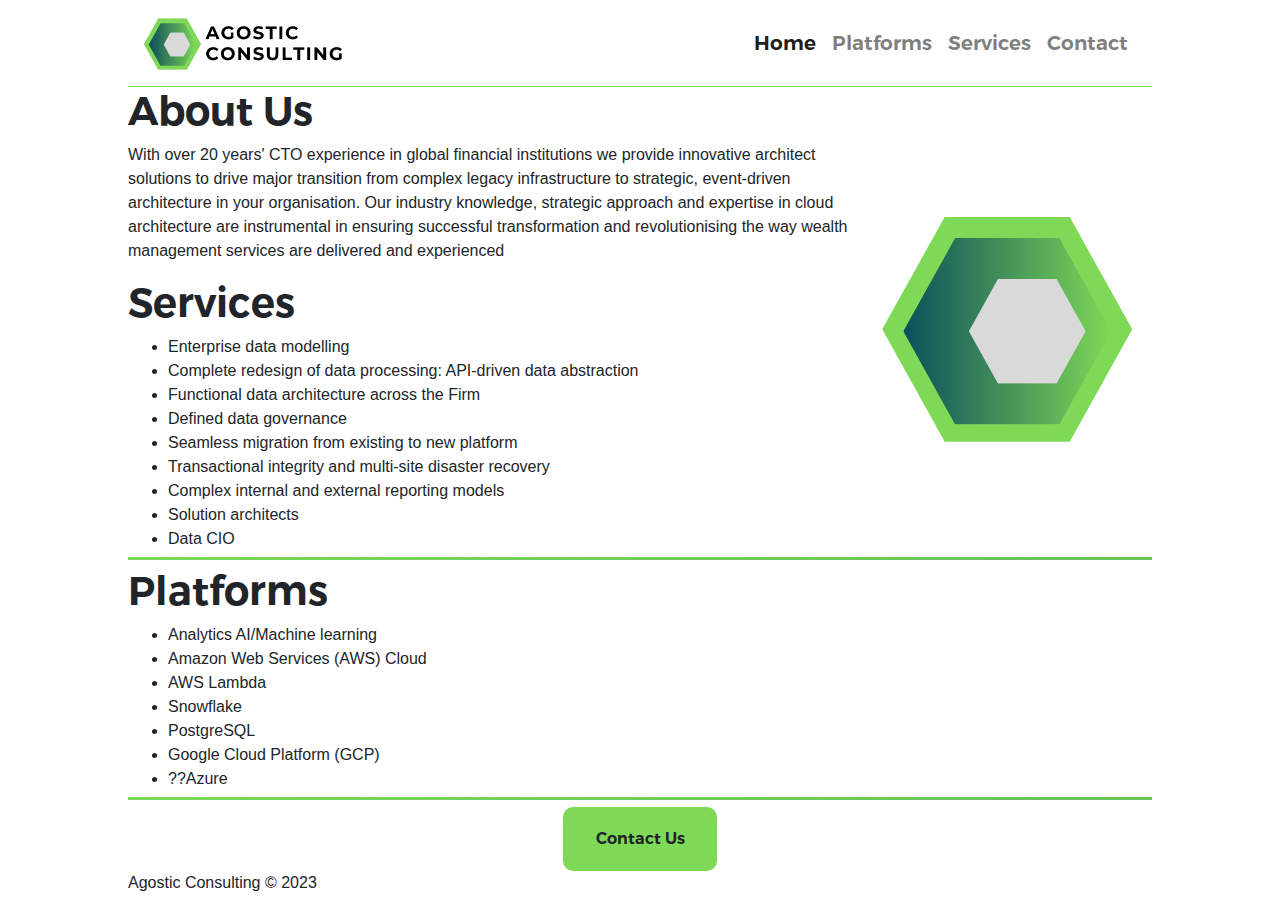
<file: index.html>
<html lang="en">
<head>
    <link rel="stylesheet" href="https://cdn.jsdelivr.net/npm/bootstrap@4.3.1/dist/css/bootstrap.min.css" integrity="sha384-ggOyR0iXCbMQv3Xipma34MD+dH/1fQ784/j6cY/iJTQUOhcWr7x9JvoRxT2MZw1T" crossorigin="anonymous">
    <script src="https://code.jquery.com/jquery-3.3.1.slim.min.js" integrity="sha384-q8i/X+965DzO0rT7abK41JStQIAqVgRVzpbzo5smXKp4YfRvH+8abtTE1Pi6jizo" crossorigin="anonymous"></script>
    <script src="https://cdn.jsdelivr.net/npm/popper.js@1.14.7/dist/umd/popper.min.js" integrity="sha384-UO2eT0CpHqdSJQ6hJty5KVphtPhzWj9WO1clHTMGa3JDZwrnQq4sF86dIHNDz0W1" crossorigin="anonymous"></script>
    <script src="https://cdn.jsdelivr.net/npm/bootstrap@4.3.1/dist/js/bootstrap.min.js" integrity="sha384-JjSmVgyd0p3pXB1rRibZUAYoIIy6OrQ6VrjIEaFf/nJGzIxFDsf4x0xIM+B07jRM" crossorigin="anonymous"></script>
    <script src="https://code.jquery.com/jquery-3.6.0.min.js"></script>
    <link rel="icon" href="./resources/images/logo/ag_logo_clear.svg">
    <link rel="stylesheet" type="text/css" href="css/style.css">
    <title>Agostic Consulting</title>
</head>


<div id="navigation"></div>
<div id="main" style="width:80%;margin:auto;">

    <div id="About" class="flex1 gradient-border-bottom">
        <div class="flex1-child">
            <h1 >About Us</h1>
            <p>
                With over 20 years' CTO experience in global financial institutions we provide innovative architect solutions to drive major transition from complex legacy infrastructure to strategic, event-driven architecture in your organisation.  Our industry knowledge, strategic approach and expertise in cloud architecture are instrumental in ensuring successful transformation and revolutionising the way wealth management services are delivered and experienced
            </p>
            <h1 id="Services">Services</h1>
<!--
Enterprise data modelling
Complete redesign of data processing: API-driven data abstraction
Functional data architecture across the Firm
Defined data governance
Seamless migration from existing to new platform
Transactional integrity and multi-site disaster recovery
Complex internal and external reporting models
Solution architects
Data CIO

-->        <ul>
                <li> Enterprise data modelling </li>
                <li> Complete redesign of data processing: API-driven data abstraction </li>
                <li> Functional data architecture across the Firm </li>
                <li> Defined data governance </li>
                <li> Seamless migration from existing to new platform </li>
                <li> Transactional integrity and multi-site disaster recovery </li>
                <li> Complex internal and external reporting models </li>
                <li> Solution architects </li>
                <li> Data CIO </li>
            </ul>








        </div>
        <img class="flex1-child" src="./resources/images/logo/ag_logo_clear.svg" >
    </div>
    <div id="Platforms" class="row-layout gradient-border-bottom">
        <h1 style="font-family:truenoSB;">Platforms</h1>
        <!--
            Analytics AI/Machine learning
            Amazon Web Services (AWS) Cloud
            AWS Lambda
            Snowflake
            PostgreSQL
            Google Cloud Platform (GCP)
            ??Azure
        -->
        <ul>
            <li> Analytics AI/Machine learning </li>
            <li> Amazon Web Services (AWS) Cloud </li>
            <li> AWS Lambda </li>
            <li> Snowflake </li>
            <li> PostgreSQL </li>
            <li> Google Cloud Platform (GCP) </li>
            <li> ??Azure </li>
        </ul>





    </div>
    <!--
    <div id="Services" class="row-layout">
        <h1 style="font-family:truenoSB; ">Our Services</h1>
        <div class="services-flex gradient-border-bottom">
            <div class="services-flex-child">

                <img src="http://placehold.it/150x250">
                <p> Placeholder 1</p>
            </div>

            <div class="services-flex-child">

                <img src="http://placehold.it/150x250">
                <p>Placeholder 2</p>
            </div>
        </div>
    </div>
    <div id="Clients" class="row-layout">
        <h1 style="font-family:truenoSB; ">Our Clients</h1>
        <div class="services-flex gradient-border-bottom">
            <div class="services-flex-child">

                <img src="http://placehold.it/150x250">
                <p>Placeholder 1</p>
            </div>
            <div class="services-flex-child">

                <img src="http://placehold.it/150x250">
                <p>Placeholder 2</p>
            </div>
            <div class="services-flex-child">

                <img src="http://placehold.it/150x250">
                <p>Placeholder 3</p>
            </div>
        </div>

        </div>
    </div>
-->


    <div id="Contact" class="contact">
        <div id="contact-button" class="contact-button">
            <p>Contact Us</p>
        </div>
    </div>





    <div class="copyright">
        <p>Agostic Consulting © 2023</p>
    </div>


</div>

<!--
<div class="photobanner-container" style="">
    <div class="photobanner">
        <img class="first_banner_img" src="http://placehold.it/150x250">
        <img src="http://placehold.it/150x250">
        <img src="http://placehold.it/150x250">
        <img src="http://placehold.it/150x250">
        <img src="http://placehold.it/150x250">
        <img src="http://placehold.it/150x250">
        <img src="http://placehold.it/150x250">
        <img src="http://placehold.it/150x250">
        <img src="http://placehold.it/150x250">
        <img src="http://placehold.it/150x250">
        <img src="http://placehold.it/150x250">
        <img src="http://placehold.it/150x250">
        <img src="http://placehold.it/150x250">
        <img src="http://placehold.it/150x250">
        <img src="http://placehold.it/150x250">

    </div>

</div>
-->
<!-- copyright Agostic consulting -->


<script>
    $(function(){
        $("#navigation").load("./navbar.html", function(){
            setNavPadding();
        });
    });

    //Dynamically set height to navbar: (not working due to async)
    //   var height = document.getElementsByClassName("navbar")[0];

    function setNavPadding(){
        var height = getComputedStyle(document.getElementsByClassName("navbar")[0]).height;
        var main = document.getElementById("main");
        main.style.paddingTop = height;
    }

    // set up listener for click on contact button
    function setupContactButton(){
        // scroll to contact section
        const contactButton = document.getElementById("contact-button");
        contactButton.addEventListener("click", function(){
            // enlarge the button to 100% width over 1 second
            contactButton.style.width = "70%";
            contactButton.style.backgroundColor = "white";
            contactButton.style.border = "3px solid #7ed957";
            contactButton.style.transition = "1s";
            // transition to make background color white




            // scroll so contact button is centered

            // add contact information
            contactButton.innerHTML = "" +
                "<div>Contact Us</div>" +
                "<div>Phone: +44 7775 653994</div>" +
                "<div>Email: <a href = 'mailto:russell@agosticconsulting.com?subject=Buisness Inquiry'>russell@agosticconsulting.com</div>";

        });
        contactButton.addEventListener("transitionstart", event => {
            // scroll to contact section
            const contactSection = document.getElementById("Contact");
            // wait 1s
            setTimeout(function(){
                contactSection.scrollIntoView({behavior: "smooth", block: "center"});
            }, 500);

        });
    }

    setupContactButton();










</script>
<!--
<script>
    // get contents of content/
    function getContents() {

        var contents = [];
        return new Promise((resolve, reject) =>{
            $.get("./content/elements.txt", function(data) {
                // seperate the data into each line
                var lines = data.split("\n");

                // loop through each line
                for (var i = 0;i < lines.length; i++){
                    // remove indents and tabs and such

                    contents.push(lines[i]
                        .trim());
                }
                resolve(contents);

            }).fail(function(err){
                    reject(err);
            });
        });
    };

    getContents().then(contents => {
        for (var i = 0; i < contents.length; i = i + 2) {
            addContents(contents[i], contents[i + 1]);
            console.log(contents[i] + " " + contents[i + 1])
        }
    });


    function addContents(type, content){
        var newContent = document.createElement(type);
        newContent.innerHTML = content;
        // add body tag to class
        document.getElementById("main").appendChild(newContent);
    }

</script>
-->
</html>
</file>
<file: css/style.css>
html {
    scroll-behavior: smooth !important;
    /* not supported by safari or IE */
}
h1 {
    font-family: truenoSB, serif;

}

.navbar-nav a{
    font: 20px truenoSB;
}

/* flexbox CSS for Services and Clients */

.flex1 {
    display: flex;
    -webkit-flex: 1;
}

.flex1-child {
    flex: 3;

}

.flex1 img {
    width:calc(33vh - 10px);
    flex: 1;
}


/* for colour changing borders */

.gradient-border-bottom {
    --borderWidth: 3px;
    background: none; /* Remove the background */
    position: relative;
    border-radius: var(--borderWidth);
    overflow: hidden; /* Hide any overflowing content */
}

.gradient-border-bottom:after {
    content: '';
    position: absolute;
    bottom: calc(calc(-1 * var(--borderWidth)) + 10px); /* Place the element at the bottom */
    left: calc(-1 * var(--borderWidth));
    height: var(--borderWidth); /* Set the height to the desired border width */
    width: calc(100% + var(--borderWidth) * 2);
    background: linear-gradient(60deg, #7dd757, #61b658,#0c515b);
    border-radius: calc(2 * var(--borderWidth));
    z-index: -5;
    animation: animatedgradient 2s ease alternate infinite;
    background-size: 300% 300%;
}

.services-flex{
    display: flex;
    justify-content: center;
    flex: 1;
}

.services-flex-child{
    margin: auto;
    flex:1;
    text-align: center;
    /* make hidden */

}
.services-flex-child p{
    /* we want the text to hug the bottom */
    padding-bottom: 0;

    margin-bottom: 10px;
    visibility: hidden;

}
.client-logo{
    width: 30%;
}

/* Contact CSS*/

.contact {
    width: 50%;
    margin: auto;


}
.contact-button{
    border: 20px solid #7ed957;
    background-color: #7ed957;
    border-radius: 10px;
    width: 30%;
    text-align: center;
    margin: auto;
    white-space: nowrap;
    overflow: hidden;
    font-family: truenoSB;
    transition: transform 0.5s ease;
}
.contact-button:hover{
    transform: scale(1.1);
}
.contact-button p{
    font-size: 1em;
    font-family: truenoSB;
    margin: 0;
}

/* Hexagon CSS */
.hex{
    position: absolute;
}
.hex::before {
    content: "\2B22";
    font-size: 50px;
}









@font-face {
    font-family: truenoSB;
    src: url("../resources/fonts/trueno/truenosbd.otf") format("opentype");
}


@keyframes animatedgradient {
    0% {
        background-position: 0% 50%;
    }
    50% {
        background-position: 100% 50%;
    }
    100% {
        background-position: 0% 50%;
    }
}





















/* photobanner css (not used) */


.photobanner_container {
    width: 100%;
    overflow: hidden;
    margin: 10px auto;
    background: white;
}
.photobanner {
    height: 250px;
    /* width is basically how many images relative to screen width */
    width: 3550px;
    margin-bottom: 5px;
    font-size:0;
}
.photobanner img {
    margin-right: 10px;

    height:250px;
    width: 150px;

}

.photobanner img{
    transition: all 0.5s ease;
    -webkit-transition: all 0.5s ease;
}

.photobanner img:hover {
    transform: scale(1.2);
    -webkit-transform: scale(1.2);

    cursor: pointer;
    box-shadow: 0px 3px 5px rgba(0,0,0,0.2);
    -webkit-box-shadow: 0px 3px 5px rgba(0,0,0,0.2);
}


.first_banner_img{
    animation: bannermove 30s linear infinite;
    -webkit-animation: bannermove 2s linear infinite;
}
/* 0% calculated by img amount times (img width + space between imgs (margin right)) */
@keyframes "bannermove"{
    0% {

        margin-left:0px;
    }
    100%{

        margin-left:-1870px;
    }
}

@-webkit-keyframes "bannermove" {
    0% {

        margin-left:0px;
    }
    100%{
        margin-left:-545px;
    }
}
</file>
